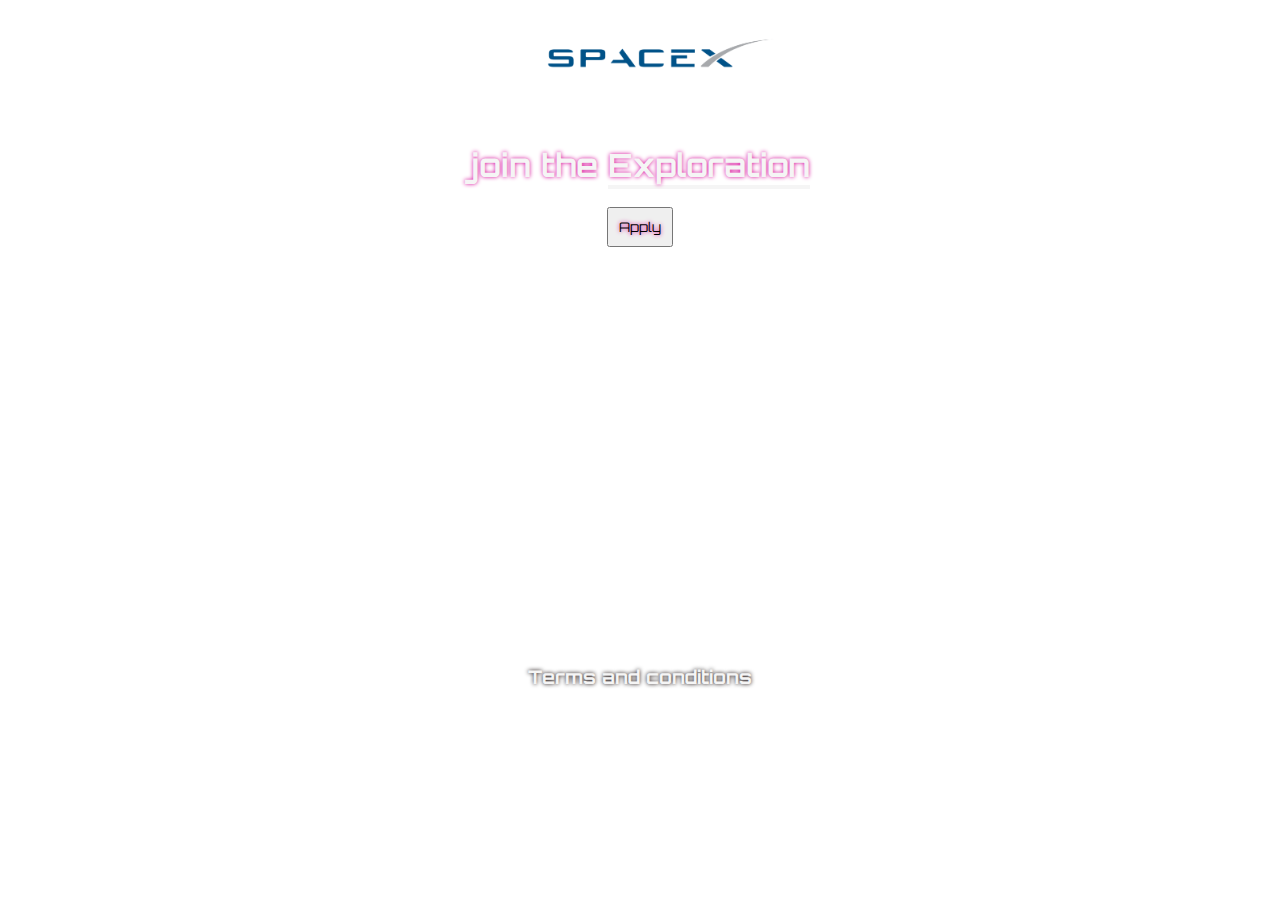
<file: Index.html>
<!DOCTYPE html>
<html lang="en">
<head>
    <meta charset="UTF-8">
    <meta name="viewport" content="width=device-width, initial-scale=1.0">
    <link rel="stylesheet" href="space.css" />
    <link rel="preconnect" href="https://fonts.googleapis.com">
<link rel="preconnect" href="https://fonts.gstatic.com" crossorigin>
<link href="https://fonts.googleapis.com/css2?family=Orbitron:wght@400;800&display=swap" rel="stylesheet">
    <title>spacex</title>
</head>
<body>
    <div id="home">
        <img src="spacex.png" class="logo">
             <h1 id="title">join the <span class="underline border-black">Exploration</span></h1>
    <button class="btn">Apply</button>  
    </div> 
        <h3 id="Terms">Terms and conditions</h3>   
</body>
</html>
</file>
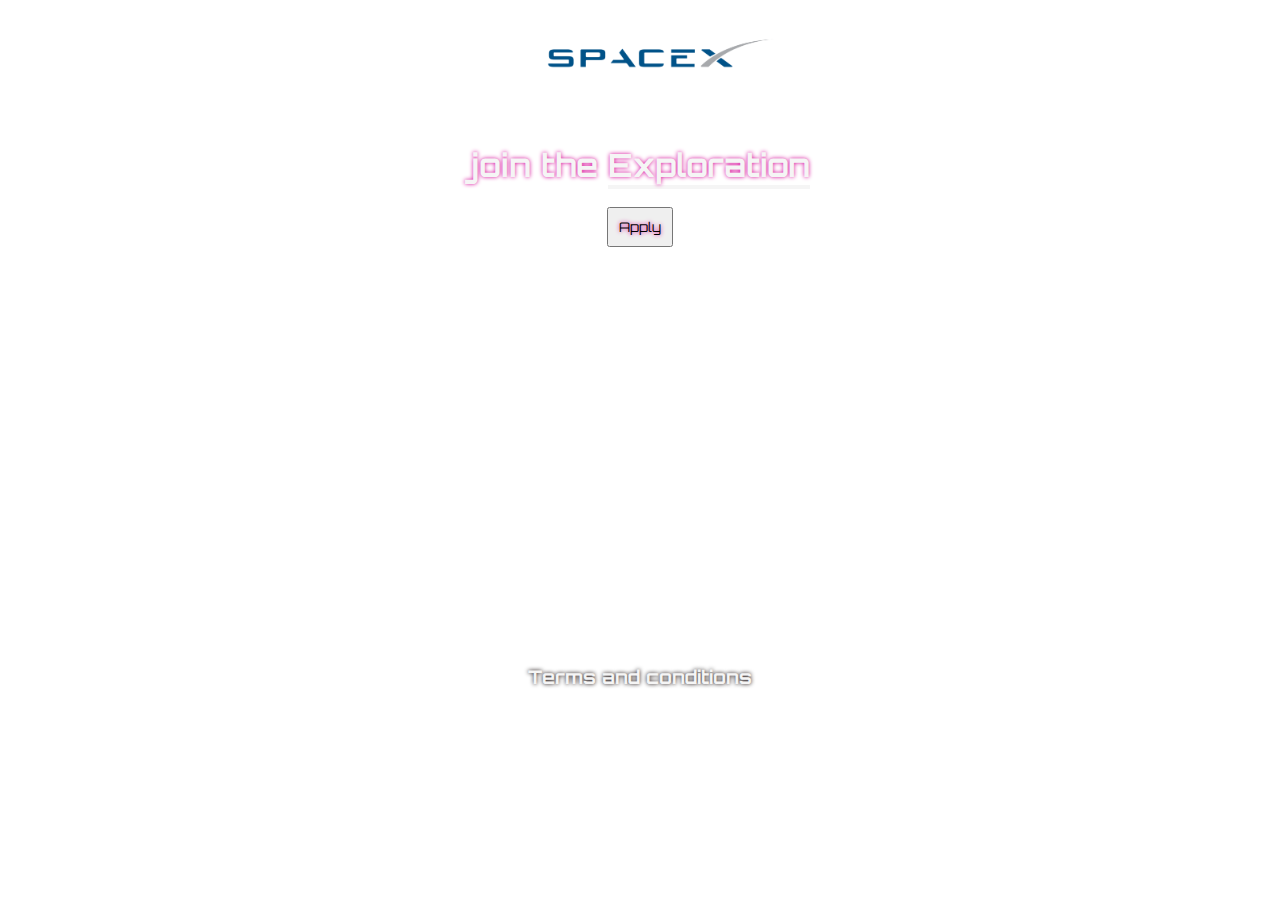
<file: space.html>
<!DOCTYPE html>
<html lang="en">
<head>
    <meta charset="UTF-8">
    <meta name="viewport" content="width=device-width, initial-scale=1.0">
    <link rel="stylesheet" href="space.css" />
    <link rel="preconnect" href="https://fonts.googleapis.com">
<link rel="preconnect" href="https://fonts.gstatic.com" crossorigin>
<link href="https://fonts.googleapis.com/css2?family=Orbitron:wght@400;800&display=swap" rel="stylesheet">
    <title>space world</title>
</head>
<body>
    <div id="home">
        <img src="spacex.png" class="logo">
             <h1 id="title">join the <span class="underline border-black">Exploration</span></h1>
    <button class="btn">Apply</button>  
    </div> 
        <h3 id="Terms">Terms and conditions</h3>   
</body>
</html>
</file>
<file: space.css>
body{
    text-align: center;
    font-family: 'Orbitron', sans-serif;
    color: whitesmoke;
}
#home{
    background-image: url("https://media.giphy.com/media/tL5HmgfZi0Qow/giphy.gif");
    background-size: cover;
    padding: 10px 0 400px 0;
}
.logo{
    width: 300px;
    margin-bottom: 20px;
}
.btn{
    font-family: 'Orbitron', sans-serif;
    text-shadow: 0px 0px 4px rgb(214, 9, 153);
    padding: 10px;
}
.border-black{
    border-bottom: 4px solid whitesmoke;
}
#title {
    text-shadow: 0px 0px 4px rgb(214, 9, 153);
}
#Terms{
    text-shadow: 0px 0px 4px rgb(12, 1, 1);
}
</file>
